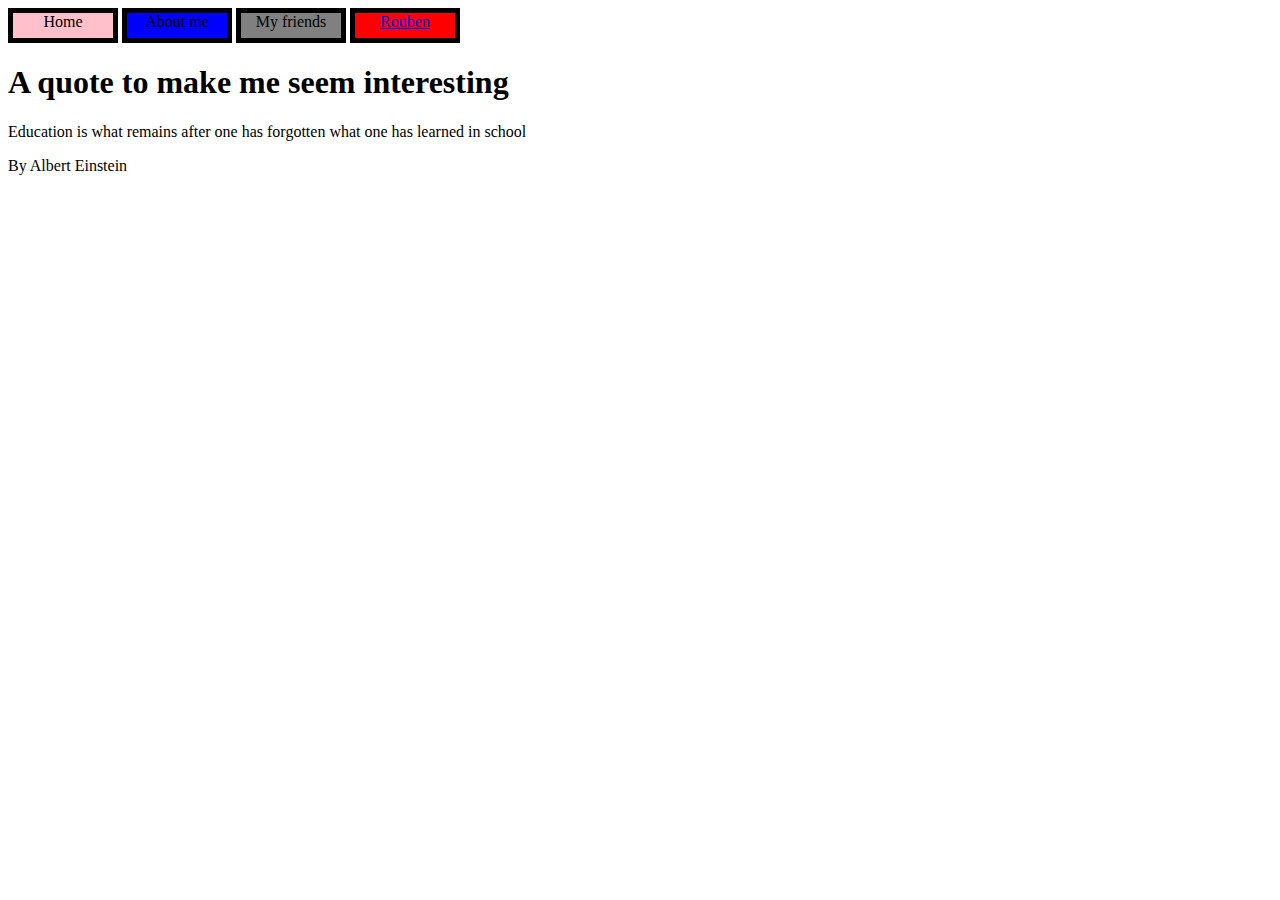
<file: index.html.html>
<!DOCTYPE html>
<html>
	<head>
		<title>index.html</title>
		<script>
			const a = 1;
			const b = 2;
			const c = 3;
			const d = a * b;
			if(c > d) {
				console.log('c is greater than d');
			} else if(b === c * a ) {
				console.log('c is equal to d');
			} else {
				console.log('c is less than d');
			}
			
			   const numbers = function(n) {
			  if(n <=50) {
				console.log(n);
				numbers(n+3)
				};
			};
		  numbers(1);
		</script>
		<style>
			div {
					height: 25px;
					width: 100px;
					background-color: pink;
					border: 5px solid black;
					display: inline-block;
					text-align: center;
				}
			.rouben {
					background-color: red;
			}
			.blue{
					background-color: blue;
			}
			.idonthaveanyfriends {
					background-color: grey;
			}
		</style>
	</head>
	<body>
		<div>Home</div>
		<div class="blue">About me</div>
		<div class="idonthaveanyfriends">My friends</div>
		<div class="rouben"><a href= "https://www.facebook.com/meschian?fref=ts">Rouben</a></div>
		<p><h1>A quote to make me seem interesting</h1></p>
		<p>Education is what remains after one has forgotten what one has learned in school</p>
		<p>By Albert Einstein</p>		
	</body>
</html>
</file>
